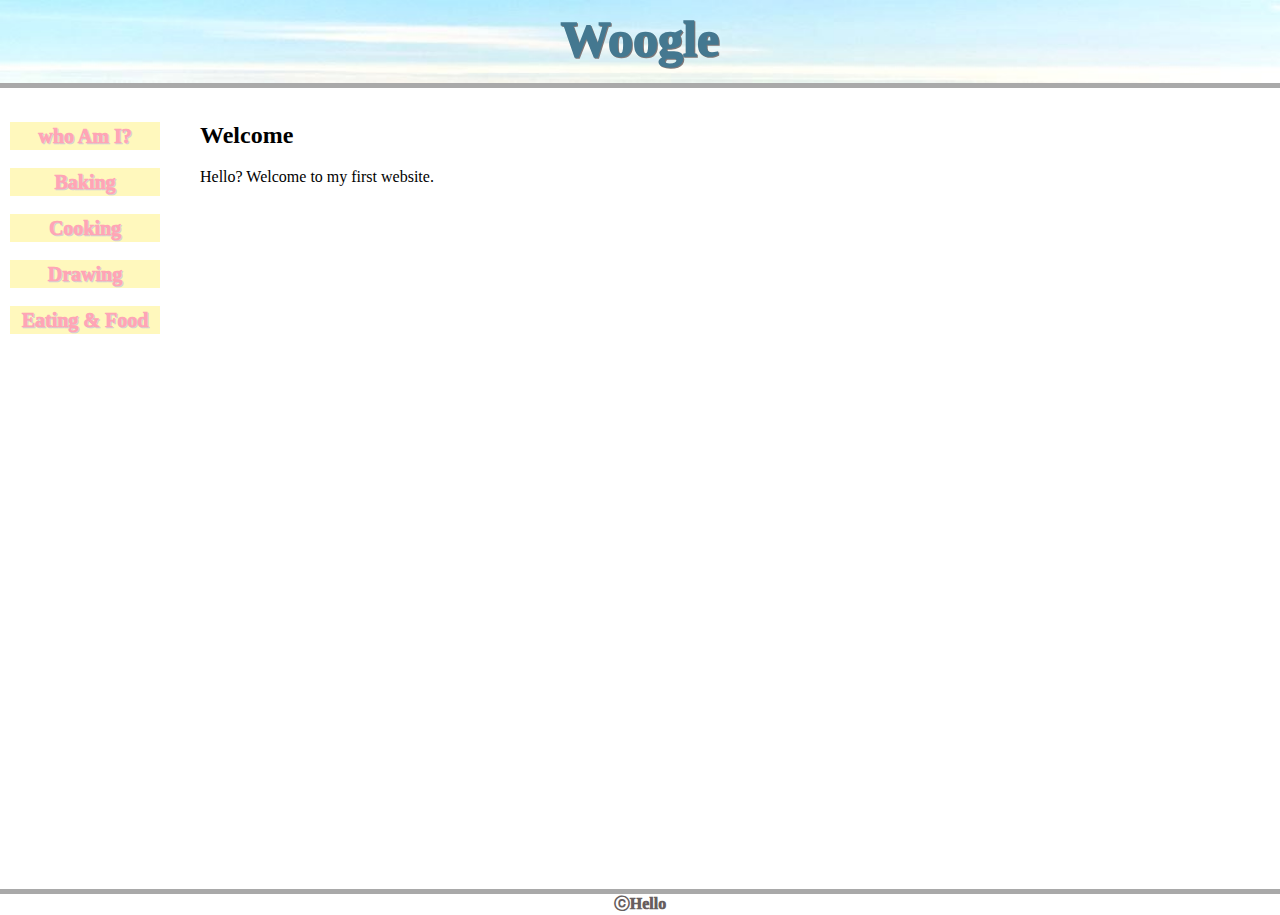
<file: index.html>
<!DOCTYPE html>
<html lang="ko">
<head>
    <meta charset="UTF-8">
    <meta name="viewport" content="width=device-width, initial-scale=1.0">
    <title>Woogle-welcome</title>
    <link rel="stylesheet" href="style.css">
</head>
<body>
    <h1><a href=index.html>Woogle</a></h1>
    <div id=grid>
        <div id=list>
            <a class=sublist href=whoami.html>who Am I?</a><br>
            <a class=sublist href=baking.html>Baking</a><br>
            <a class=sublist href=cooking.html>Cooking</a><br>
            <a class=sublist href=drawing.html>Drawing</a><br>
            <a class=sublist href=eating.html>Eating & Food</a><br>
        </div>
        <div id=contents>
            <h2>Welcome</h2>
            <p>Hello? Welcome to my first website.</p>
        </div>
    </div>
    <div id=bottom>
        ⓒHello
    </div>
</body>
</html>
</file>
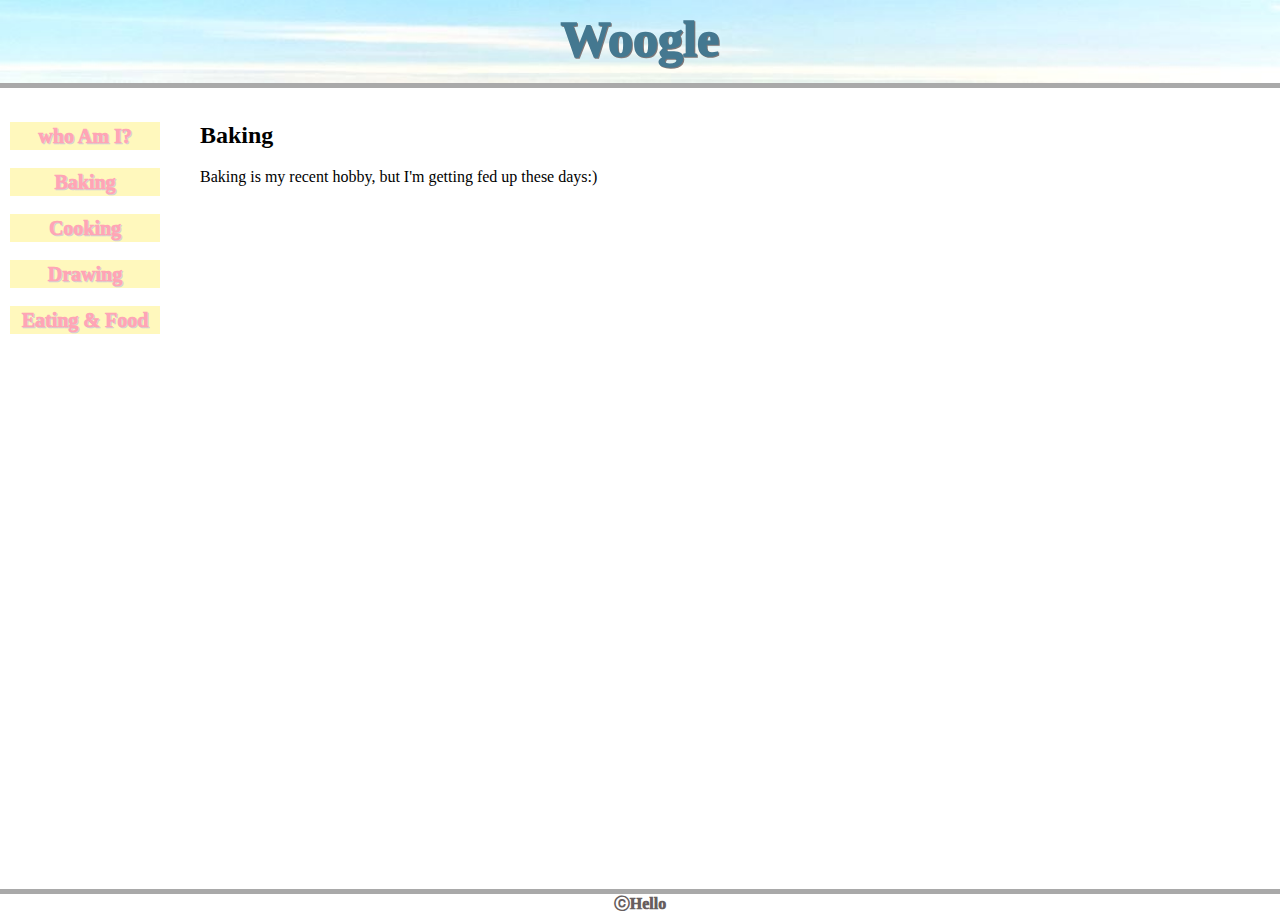
<file: baking.html>
<!DOCTYPE html>
<html lang="ko">
<head>
    <meta charset="UTF-8">
    <meta name="viewport" content="width=device-width, initial-scale=1.0">
    <title>Woogle-welcome</title>
    <link rel="stylesheet" href="style.css">
</head>
<body>
    <h1><a href=index.html>Woogle</a></h1>
    <div id=grid>
        <div id=list>
            <a class=sublist href=whoami.html>who Am I?</a><br>
            <a class=sublist href=baking.html>Baking</a><br>
            <a class=sublist href=cooking.html>Cooking</a><br>
            <a class=sublist href=drawing.html>Drawing</a><br>
            <a class=sublist href=eating.html>Eating & Food</a><br>
        </div>
        <div id=contents>
            <h2>Baking</h2>
            <p>Baking is my recent hobby, but I'm getting fed up these days:)</p>
        </div>
    </div>
    <div id=bottom>
        ⓒHello
    </div>
</body>
</html>
</file>
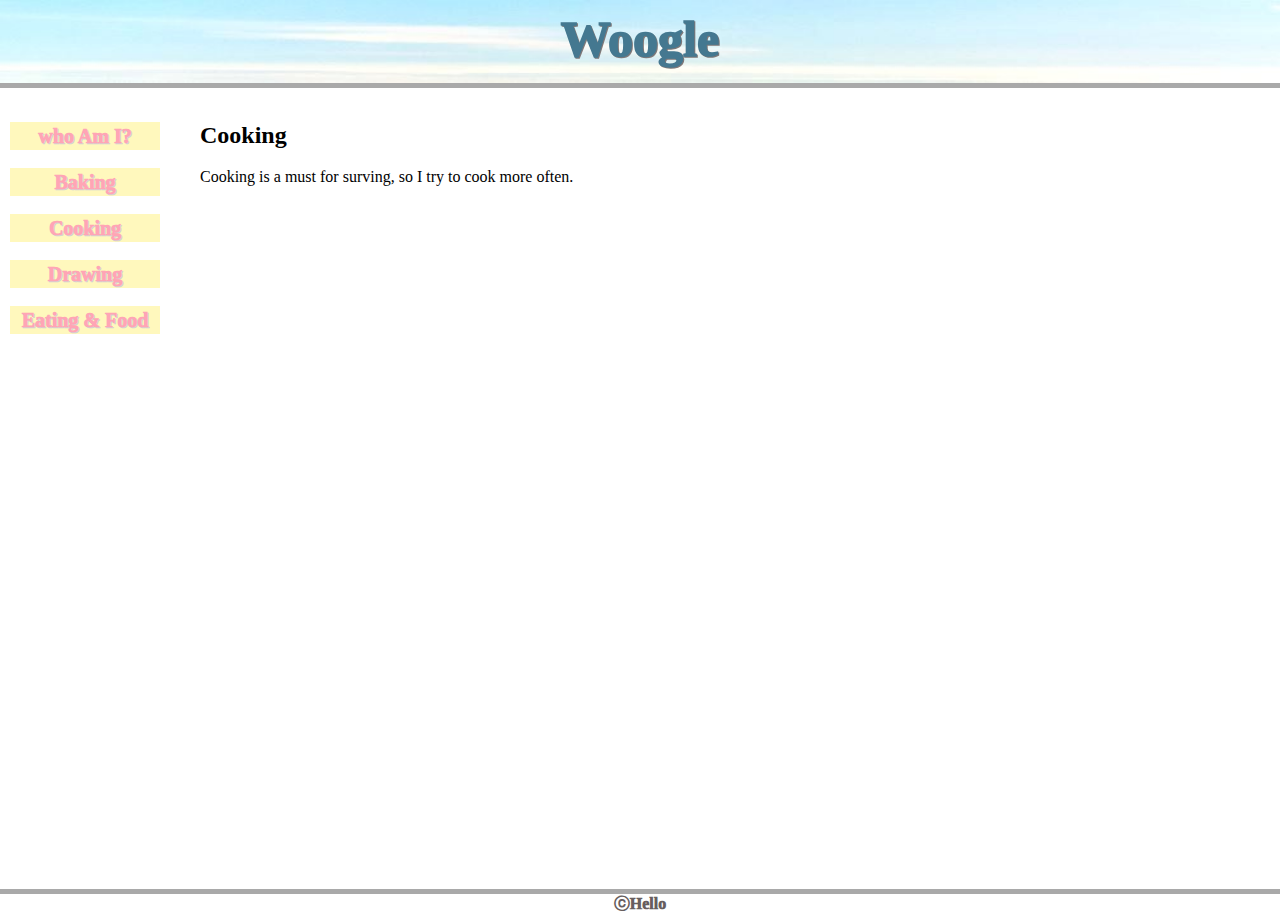
<file: cooking.html>
<!DOCTYPE html>
<html lang="ko">
<head>
    <meta charset="UTF-8">
    <meta name="viewport" content="width=device-width, initial-scale=1.0">
    <title>Woogle-welcome</title>
    <link rel="stylesheet" href="style.css">
</head>
<body>
    <h1><a href=index.html>Woogle</a></h1>
    <div id=grid>
        <div id=list>
            <a class=sublist href=whoami.html>who Am I?</a><br>
            <a class=sublist href=baking.html>Baking</a><br>
            <a class=sublist href=cooking.html>Cooking</a><br>
            <a class=sublist href=drawing.html>Drawing</a><br>
            <a class=sublist href=eating.html>Eating & Food</a><br>
        </div>
        <div id=contents>
            <h2>Cooking</h2>
            <p>Cooking is a must for surving, so I try to cook more often.</p>
        </div>
    </div>
    <div id=bottom>
        ⓒHello
    </div>
</body>
</html>
</file>
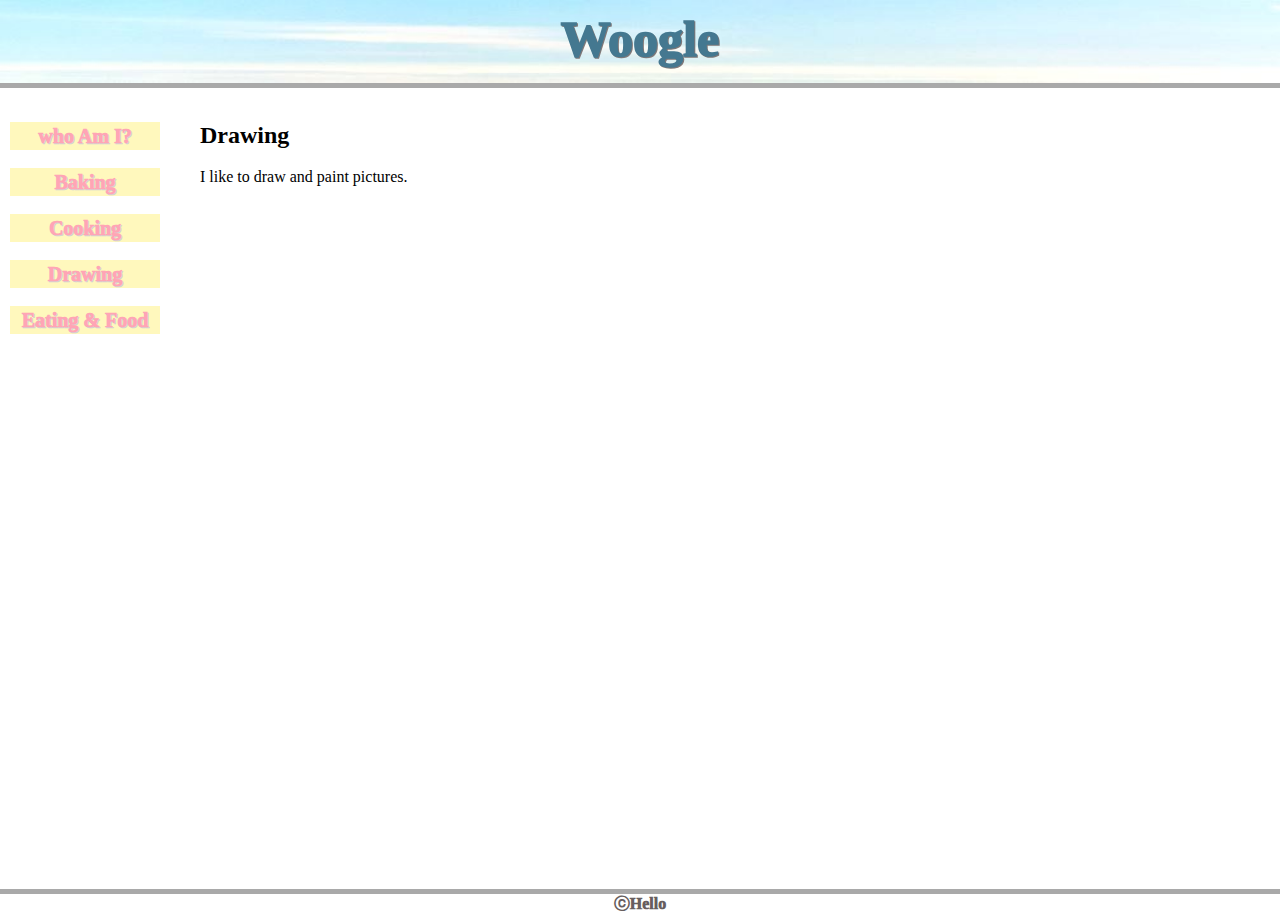
<file: drawing.html>
<!DOCTYPE html>
<html lang="ko">
<head>
    <meta charset="UTF-8">
    <meta name="viewport" content="width=device-width, initial-scale=1.0">
    <title>Woogle-welcome</title>
    <link rel="stylesheet" href="style.css">
</head>
<body>
    <h1><a href=index.html>Woogle</a></h1>
    <div id=grid>
        <div id=list>
            <a class=sublist href=whoami.html>who Am I?</a><br>
            <a class=sublist href=baking.html>Baking</a><br>
            <a class=sublist href=cooking.html>Cooking</a><br>
            <a class=sublist href=drawing.html>Drawing</a><br>
            <a class=sublist href=eating.html>Eating & Food</a><br>
        </div>
        <div id=contents>
            <h2>Drawing</h2>
            <p>I like to draw and paint pictures.</p>
        </div>
    </div>
    <div id=bottom>
        ⓒHello
    </div>
</body>
</html>
</file>
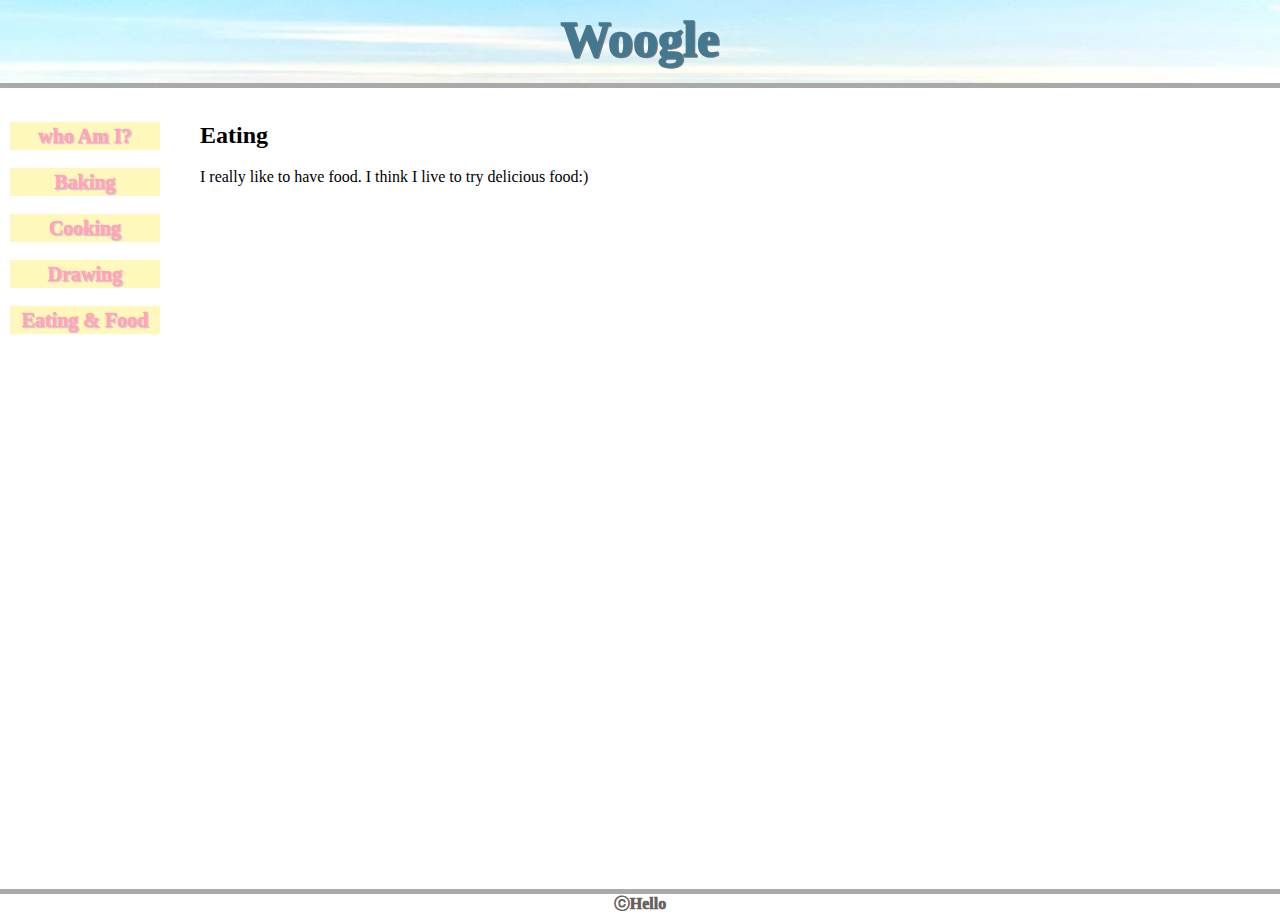
<file: eating.html>
<!DOCTYPE html>
<html lang="ko">
<head>
    <meta charset="UTF-8">
    <meta name="viewport" content="width=device-width, initial-scale=1.0">
    <title>Woogle-welcome</title>
    <link rel="stylesheet" href="style.css">
</head>
<body>
    <h1><a href=index.html>Woogle</a></h1>
    <div id=grid>
        <div id=list>
            <a class=sublist href=whoami.html>who Am I?</a><br>
            <a class=sublist href=baking.html>Baking</a><br>
            <a class=sublist href=cooking.html>Cooking</a><br>
            <a class=sublist href=drawing.html>Drawing</a><br>
            <a class=sublist href=eating.html>Eating & Food</a><br>
        </div>
        <div id=contents>
            <h2>Eating</h2>
            <p>I really like to have food. I think I live to try delicious food:)</p>
        </div>
    </div>
    <div id=bottom>
        ⓒHello
    </div>
</body>
</html>
</file>
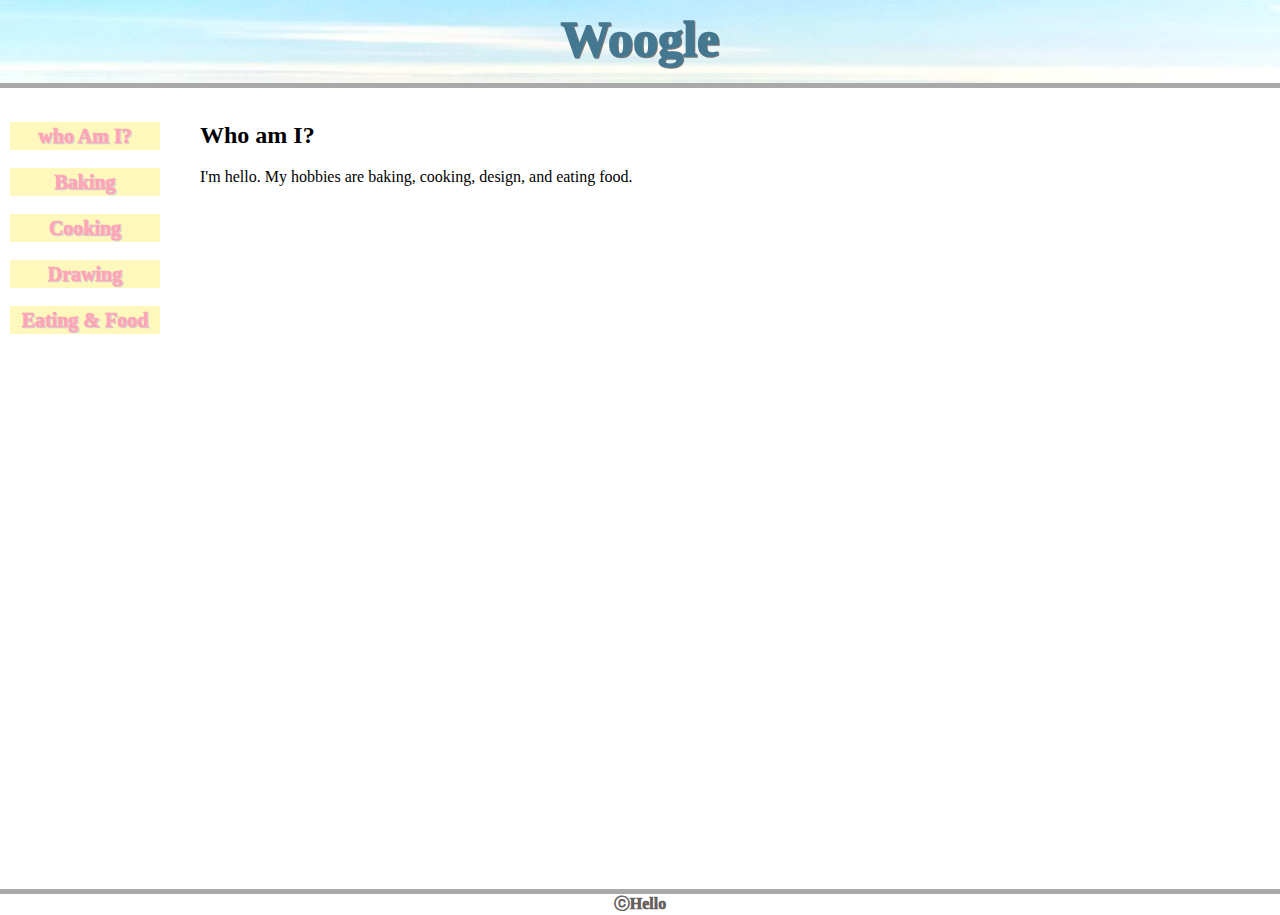
<file: whoami.html>
<!DOCTYPE html>
<html lang="ko">
<head>
    <meta charset="UTF-8">
    <meta name="viewport" content="width=device-width, initial-scale=1.0">
    <title>Woogle-welcome</title>
    <link rel="stylesheet" href="style.css">
</head>
<body>
    <h1><a href=index.html>Woogle</a></h1>
    <div id=grid>
        <div id=list>
            <a class=sublist href=whoami.html>who Am I?</a><br>
            <a class=sublist href=baking.html>Baking</a><br>
            <a class=sublist href=cooking.html>Cooking</a><br>
            <a class=sublist href=drawing.html>Drawing</a><br>
            <a class=sublist href=eating.html>Eating & Food</a><br>
        </div>
        <div id=contents>
            <h2>Who am I?</h2>
            <p>I'm hello. My hobbies are baking, cooking, design, and eating food.</p>
        </div>
    </div>
    <div id=bottom>
        ⓒHello
    </div>
</body>
</html>
</file>
<file: style.css>
body {
    font-family: calibri;
    padding-top: 0;
    margin: 0;
}
h1 a {
    color: #447890;
    text-decoration: none;
}
h1 {
    color: #447890; /*a tag 추가 후 안먹혀서 h1 a에 지정함*/
    font: 50px verdana;
    font-weight: 1000;
    text-shadow: 1px 1px #7f7878;
    text-align: center;
    background-image: url(sky4.jpg);
    background-size: 100% 100%;
    background-repeat: no-repeat;
    padding-top: 10px;
    padding-bottom: 15px;
    border-bottom: solid darkgray 5px;
    margin-top: 0;           
}
#grid {
    display:grid;
    grid-template-columns: 170px 1fr;
    padding-bottom: 42%; 
    border-bottom: solid darkgray 5px;
}
#list {
    font: 20px calibri;
    font-weight: 1000;
    text-align: center;
    margin-left: 10px;
    margin-right: 10px;
    line-height: 18px;
}
#list a {
    color: #ffa5b5;
    text-shadow: 1px 1px lightgray;
    text-decoration: none;
    display:block;
    background-color: #fff8bd;;
    padding: 5px;
    margin: 0px;
}
#contents {
    margin-top: 0px;
    margin-left: 30px;
}
#contents h2 {
    margin-top: 0px
}
#bottom {
    color: #675e5e;
    font-weight: 1000;
    text-align: center;
    padding: 0;
    margin: 0;
}
</file>
